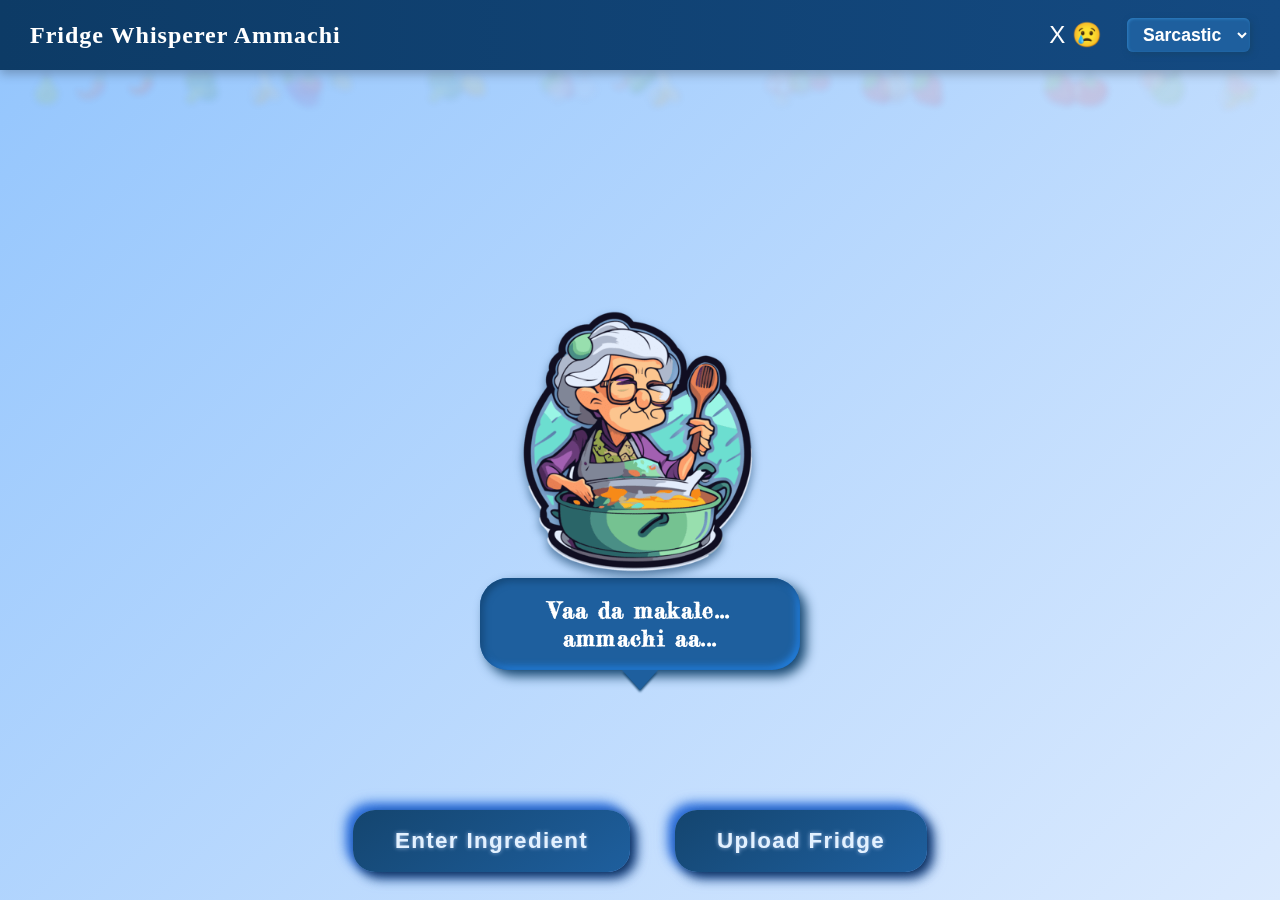
<file: frontend/index.html>
<!DOCTYPE html>
<html lang="en" >
<head>
  <meta charset="UTF-8" />
  <meta name="viewport" content="width=device-width, initial-scale=1" />
  <title>Fridge Whisperer Ammachi - Multi Page Single File</title>
  <link href="https://fonts.googleapis.com/css2?family=Baloo+Bhai&family=Fredericka+the+Great&display=swap" rel="stylesheet" />
  <link rel="stylesheet" href="style.css" />
</head>
<body>

  <div class="top-bar">
    <span class="title">Fridge Whisperer Ammachi</span>

    <div class="top-bar-right">
      <button class="exit-btn" title="Exit App">X 😢</button>

      <select id="mood-selector" aria-label="Select Ammachi's mood" title="Select Ammachi's mood">
        <option value="sarcastic" selected>Sarcastic</option>
        <option value="sad">Sad</option>
        <option value="happy">Happy</option>
        <option value="angry">Angry</option>
      </select>
    </div>
  </div>

  <!-- Exit popup toast -->
  <div id="exit-popup" class="popup-toast" style="display:none;">
    <span class="popup-text">povuvaano makkale 😢</span>
    <button id="exit-ok-btn" class="popup-btn" aria-label="Confirm exit">OK</button>
  </div>

  <!-- Falling veggies container (shared) -->
  <div id="falling-veggies"></div>

  <!-- Home Section -->
  <main id="home-page" class="main-container">

    <div class="ammachi-popup" role="region" aria-label="Ammachi speaking">
      <img
        src="assets/small.png"
        alt="Ammachi"
        class="ammachi-img"
        draggable="false"
      />
      <div class="speech-bubble" role="dialog" aria-live="polite">
        <!-- Initial dialogue text set by JS -->
      </div>
    </div>

    <div class="button-row">
      <button class="action-btn" id="enter-ingredient-btn">Enter Ingredient</button>
      <button class="action-btn" id="upload-fridge-btn">Upload Fridge</button>
    </div>

  </main>

  <!-- Upload Section - initially hidden -->
  <main id="upload-page" class="main-container" style="display:none; flex-direction: column; gap: 30px;">

    <div class="ammachi-popup" role="region" aria-label="Ammachi speaking on upload page">
             <img
         src="assets/small.png"
         alt="Ammachi"
         class="ammachi-img"
         draggable="false"
       />
      <div class="speech-bubble" role="dialog" aria-live="polite">
        Upload cheyyeda makale... Ammachi nokkate!
      </div>
    </div>

    <label for="fridge-image-upload" class="upload-label">
      Choose a fridge image to upload
    </label>
    <input
      type="file"
      id="fridge-image-upload"
      accept="image/*"
      style="cursor:pointer;"
    />

    <button class="action-btn" id="detect-ingredients-btn" style="align-self: center; max-width: 200px;">
      Detect Ingredients
    </button>

    <button class="action-btn" id="back-home-btn" style="align-self: center; max-width: 200px;">
      ← Back to Home
    </button>

    <!-- Results container -->
    <div id="results-container" style="display: none; margin-top: 20px; max-width: 600px; align-self: center; background-color: white; padding: 20px; border-radius: 10px; box-shadow: 0 2px 10px rgba(0,0,0,0.1);">
      <h3 style="color: #0D3B66; margin-bottom: 15px;">Detected Ingredients:</h3>
      <div id="ingredients-list" style="margin-bottom: 20px;"></div>
      <h3 style="color: #0D3B66; margin-bottom: 15px;">Recipe Suggestions:</h3>
      <div id="recipes-display" style="white-space: pre-line; line-height: 1.6; background-color: #f7f8fa; padding: 15px; border-radius: 8px; border-left: 4px solid #0d6efd;"></div>
    </div>

  </main>

  <script src="fallingVeggies.js"></script>

  <script>
    // Wait for DOM to be fully loaded
    document.addEventListener('DOMContentLoaded', function() {
      const ammachiDialogue = document.querySelector('#home-page .speech-bubble');
      const uploadDialogue = document.querySelector('#upload-page .speech-bubble');
      const moodSelector = document.getElementById('mood-selector');
      const exitBtn = document.querySelector('.exit-btn');
      const exitPopup = document.getElementById('exit-popup');
      const exitOkBtn = document.getElementById('exit-ok-btn');

    const dialogues = {
      sad: "Aiyo... enna sad feelings, makale...",
      sarcastic: "Vaa da makale... ammachi aa...",
      happy: "aaha makale sugalle! Ammachi super aa irukku!",
      angry: "Entha da ninak vende shalyame! huhhhh karyam para!",
    };

    // Upload page dialogues depending on mood
    function getUploadDialogue(mood) {
      switch(mood) {
        case 'sad':
          return "Upload cheyy makale... Ammachi konjam sad aa";
        case 'happy':
          return "Upload cheyy makale....! nokate enthokeya ille nn!";
        case 'angry':
          return "vegam upload cheyyada! samayam povunu";
        case 'sarcastic':
        default:
          return "Upload cheyy makale... ammachi nokate aa dharithryam pidicha fridge!";
      }
    }

    // Set initial home dialogue
    ammachiDialogue.innerHTML = dialogues[moodSelector.value];
    uploadDialogue.innerHTML = getUploadDialogue(moodSelector.value);

    // Update dialogue on mood change (home page and upload page)
    moodSelector.addEventListener('change', () => {
      const mood = moodSelector.value;
      ammachiDialogue.innerHTML = dialogues[mood] || dialogues.sarcastic;
      uploadDialogue.innerHTML = getUploadDialogue(mood);
    });

    // Exit button click: show popup toast
    exitBtn.addEventListener('click', () => {
      exitPopup.style.display = 'flex';
    });

    // Exit popup OK button: close window
    exitOkBtn.addEventListener('click', () => {
      exitPopup.style.display = 'none';
      // Try to close window (only works if opened by script)
      window.close();

      // fallback: redirect blank (some browsers don't allow window.close())
      setTimeout(() => {
        window.location.href = 'about:blank';
      }, 100);
    });

    // Toggle to Upload page
    document.getElementById('upload-fridge-btn').addEventListener('click', () => {
      document.getElementById('home-page').style.display = 'none';
      document.getElementById('upload-page').style.display = 'flex';

      // Update upload page Ammachi text for current mood
      uploadDialogue.innerHTML = getUploadDialogue(moodSelector.value);
    });

    // Back to Home button
    document.getElementById('back-home-btn').addEventListener('click', () => {
      document.getElementById('upload-page').style.display = 'none';
      document.getElementById('home-page').style.display = 'flex';
    });

    // Detect Ingredients button functionality
    document.getElementById('detect-ingredients-btn').addEventListener('click', async () => {
      const fileInput = document.getElementById('fridge-image-upload');
      const resultsContainer = document.getElementById('results-container');
      const ingredientsList = document.getElementById('ingredients-list');
      const recipesDisplay = document.getElementById('recipes-display');
      const detectBtn = document.getElementById('detect-ingredients-btn');

      if (!fileInput.files.length) {
        alert('Please upload an image first!');
        return;
      }

      // Disable button and show loading
      detectBtn.disabled = true;
      detectBtn.textContent = 'Detecting...';

      try {
        // Create FormData for file upload
        const formData = new FormData();
        formData.append('file', fileInput.files[0]);

        // Get API URL based on environment
        const apiUrl = window.location.hostname === 'localhost' || window.location.hostname === '127.0.0.1' 
          ? 'http://localhost:8000/api/upload'
          : 'https://fridge-ammachi.onrender.com/api/upload';
        
        // Make API call to backend
        const response = await fetch(apiUrl, {
          method: 'POST',
          body: formData
        });

        const result = await response.json();

        if (result.success !== false) {
          // Display detected ingredients
          ingredientsList.innerHTML = result.detected_items.map(item => 
            `<span style="background-color: #1E5F9E; color: white; padding: 5px 10px; border-radius: 15px; margin: 2px; display: inline-block; font-size: 0.9em;">${item}</span>`
          ).join(' ');

          // Display recipes
          recipesDisplay.innerHTML = result.recipes.replace(/\n/g, '<br>');

          // Show results
          resultsContainer.style.display = 'block';

          // Update Ammachi dialogue for success
          uploadDialogue.innerHTML = "Nalla ingredients kandu! Ippo oru nalla curry undakkam!";
        } else {
          // Show error message from Ammachi
          uploadDialogue.innerHTML = result.message || "Onnum kandilla, try again!";
        }

      } catch (error) {
        console.error('Error:', error);
        uploadDialogue.innerHTML = "Error aayirunnu, try again!";
      } finally {
        // Re-enable button
        detectBtn.disabled = false;
        detectBtn.textContent = 'Detect Ingredients';
      }
    });
    });
  </script>

</body>
</html>
</file>
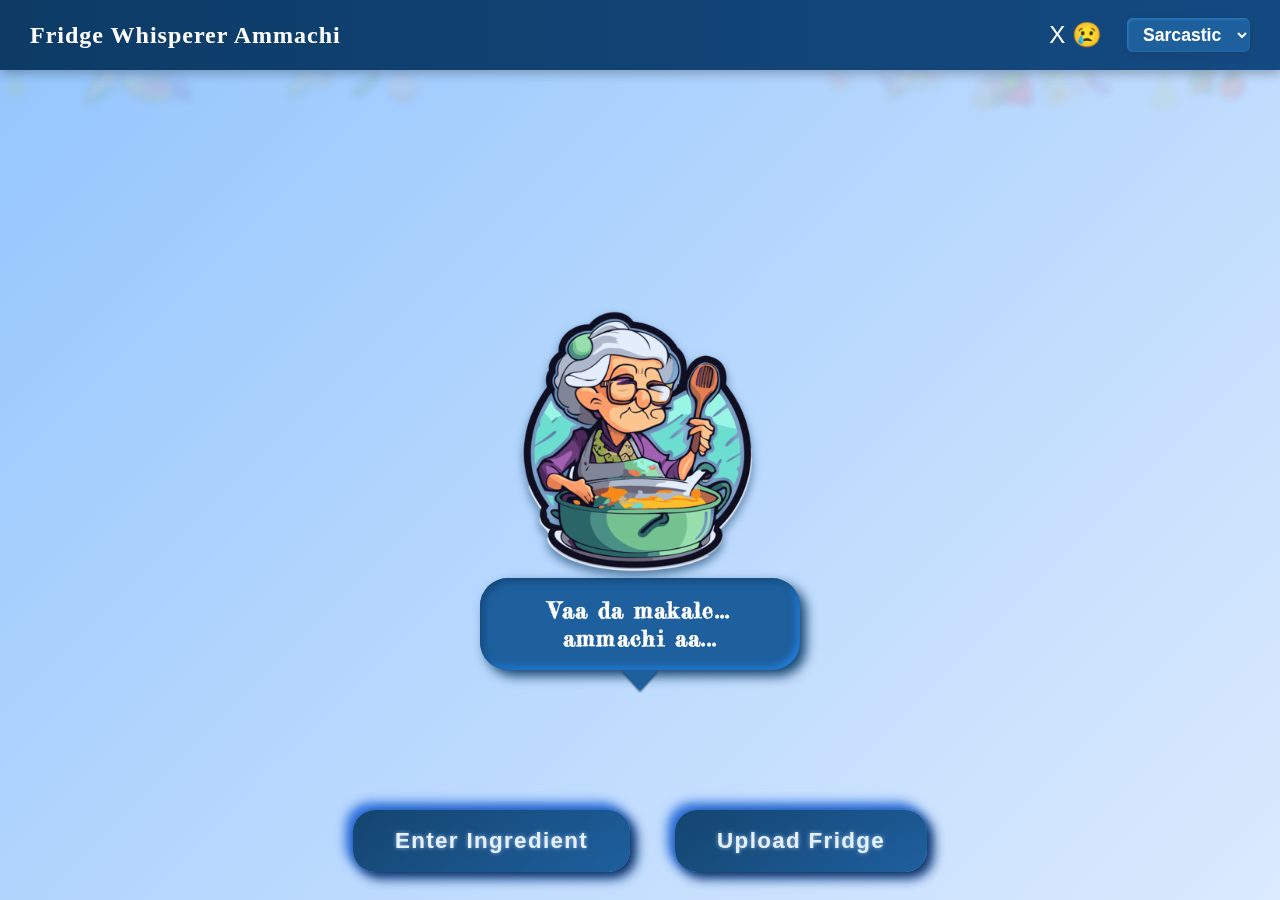
<file: static/index.html>
<!DOCTYPE html>
<html lang="en" >
<head>
  <meta charset="UTF-8" />
  <meta name="viewport" content="width=device-width, initial-scale=1" />
  <title>Fridge Whisperer Ammachi - Multi Page Single File</title>
  <link href="https://fonts.googleapis.com/css2?family=Baloo+Bhai&family=Fredericka+the+Great&display=swap" rel="stylesheet" />
  <link rel="stylesheet" href="/static/style.css" />
</head>
<body>

  <div class="top-bar">
    <span class="title">Fridge Whisperer Ammachi</span>

    <div class="top-bar-right">
      <button class="exit-btn" title="Exit App">X 😢</button>

      <select id="mood-selector" aria-label="Select Ammachi's mood" title="Select Ammachi's mood">
        <option value="sarcastic" selected>Sarcastic</option>
        <option value="sad">Sad</option>
        <option value="happy">Happy</option>
        <option value="angry">Angry</option>
      </select>
    </div>
  </div>

  <!-- Exit popup toast -->
  <div id="exit-popup" class="popup-toast" style="display:none;">
    <span class="popup-text">povuvaano makkale 😢</span>
    <button id="exit-ok-btn" class="popup-btn" aria-label="Confirm exit">OK</button>
  </div>

  <!-- Falling veggies container (shared) -->
  <div id="falling-veggies"></div>

  <!-- Home Section -->
  <main id="home-page" class="main-container">

    <div class="ammachi-popup" role="region" aria-label="Ammachi speaking">
      <img
        src="/static/small.png"
        alt="Ammachi"
        class="ammachi-img"
        draggable="false"
      />
      <div class="speech-bubble" role="dialog" aria-live="polite">
        <!-- Initial dialogue text set by JS -->
      </div>
    </div>

    <div class="button-row">
      <button class="action-btn" id="enter-ingredient-btn">Enter Ingredient</button>
      <button class="action-btn" id="upload-fridge-btn">Upload Fridge</button>
    </div>

  </main>

  <!-- Upload Section - initially hidden -->
  <main id="upload-page" class="main-container" style="display:none; flex-direction: column; gap: 30px;">

    <div class="ammachi-popup" role="region" aria-label="Ammachi speaking on upload page">
      <img
        src="/static/small.png"
        alt="Ammachi"
        class="ammachi-img"
        draggable="false"
      />
      <div class="speech-bubble" role="dialog" aria-live="polite">
        Upload cheyyeda makale... Ammachi nokkate!
      </div>
    </div>

    <label for="fridge-image-upload" class="upload-label">
      Choose a fridge image to upload
    </label>
    <input
      type="file"
      id="fridge-image-upload"
      accept="image/*"
      style="cursor:pointer;"
    />

    <button class="action-btn" id="detect-ingredients-btn" style="align-self: center; max-width: 200px;">
      Detect Ingredients
    </button>

    <button class="action-btn" id="back-home-btn" style="align-self: center; max-width: 200px;">
      ← Back to Home
    </button>

    <!-- Results container -->
    <div id="results-container" style="display: none; margin-top: 20px; max-width: 600px; align-self: center; background-color: white; padding: 20px; border-radius: 10px; box-shadow: 0 2px 10px rgba(0,0,0,0.1);">
      <h3 style="color: #0D3B66; margin-bottom: 15px;">Detected Ingredients:</h3>
      <div id="ingredients-list" style="margin-bottom: 20px;"></div>
      <h3 style="color: #0D3B66; margin-bottom: 15px;">Recipe Suggestions:</h3>
      <div id="recipes-display" style="white-space: pre-line; line-height: 1.6; background-color: #f7f8fa; padding: 15px; border-radius: 8px; border-left: 4px solid #0d6efd;"></div>
    </div>

  </main>

  <script src="/static/fallingVeggies.js"></script>

  <script>
    const ammachiDialogue = document.querySelector('#home-page .speech-bubble');
    const uploadDialogue = document.querySelector('#upload-page .speech-bubble');
    const moodSelector = document.getElementById('mood-selector');
    const exitBtn = document.querySelector('.exit-btn');
    const exitPopup = document.getElementById('exit-popup');
    const exitOkBtn = document.getElementById('exit-ok-btn');

    const dialogues = {
      sad: "Aiyo... enna sad feelings, makale...",
      sarcastic: "Vaa da makale... ammachi aa...",
      happy: "aaha makale sugalle! Ammachi super aa irukku!",
      angry: "Entha da ninak vende shalyame! huhhhh karyam para!",
    };

    // Set initial home dialogue
    ammachiDialogue.innerHTML = dialogues[moodSelector.value];
    uploadDialogue.innerHTML = getUploadDialogue(moodSelector.value);

    // Update dialogue on mood change (home page and upload page)
    moodSelector.addEventListener('change', () => {
      const mood = moodSelector.value;
      ammachiDialogue.innerHTML = dialogues[mood] || dialogues.sarcastic;
      uploadDialogue.innerHTML = getUploadDialogue(mood);
    });

    // Exit button click: show popup toast
    exitBtn.addEventListener('click', () => {
      exitPopup.style.display = 'flex';
    });

    // Exit popup OK button: close window
    exitOkBtn.addEventListener('click', () => {
      exitPopup.style.display = 'none';
      // Try to close window (only works if opened by script)
      window.close();

      // fallback: redirect blank (some browsers don't allow window.close())
      setTimeout(() => {
        window.location.href = 'about:blank';
      }, 100);
    });

    // Toggle to Upload page
    document.getElementById('upload-fridge-btn').addEventListener('click', () => {
      document.getElementById('home-page').style.display = 'none';
      document.getElementById('upload-page').style.display = 'flex';

      // Update upload page Ammachi text for current mood
      uploadDialogue.innerHTML = getUploadDialogue(moodSelector.value);
    });

    // Back to Home button
    document.getElementById('back-home-btn').addEventListener('click', () => {
      document.getElementById('upload-page').style.display = 'none';
      document.getElementById('home-page').style.display = 'flex';
    });

    // Detect Ingredients button functionality
    document.getElementById('detect-ingredients-btn').addEventListener('click', async () => {
      const fileInput = document.getElementById('fridge-image-upload');
      const resultsContainer = document.getElementById('results-container');
      const ingredientsList = document.getElementById('ingredients-list');
      const recipesDisplay = document.getElementById('recipes-display');
      const detectBtn = document.getElementById('detect-ingredients-btn');

      if (!fileInput.files.length) {
        alert('Please upload an image first!');
        return;
      }

      // Disable button and show loading
      detectBtn.disabled = true;
      detectBtn.textContent = 'Detecting...';

      try {
        // Create FormData for file upload
        const formData = new FormData();
        formData.append('file', fileInput.files[0]);

        // Make API call to backend
        const response = await fetch('/upload', {
          method: 'POST',
          body: formData
        });

        const result = await response.json();

        if (result.success !== false) {
          // Display detected ingredients
          ingredientsList.innerHTML = result.detected_items.map(item => 
            `<span style="background-color: #1E5F9E; color: white; padding: 5px 10px; border-radius: 15px; margin: 2px; display: inline-block; font-size: 0.9em;">${item}</span>`
          ).join(' ');

          // Display recipes
          recipesDisplay.innerHTML = result.recipes.replace(/\n/g, '<br>');

          // Show results
          resultsContainer.style.display = 'block';

          // Update Ammachi dialogue for success
          uploadDialogue.innerHTML = "Nalla ingredients kandu! Ippo oru nalla curry undakkam!";
        } else {
          // Show error message from Ammachi
          uploadDialogue.innerHTML = result.message || "Onnum kandilla, try again!";
        }

      } catch (error) {
        console.error('Error:', error);
        uploadDialogue.innerHTML = "Error aayirunnu, try again!";
      } finally {
        // Re-enable button
        detectBtn.disabled = false;
        detectBtn.textContent = 'Detect Ingredients';
      }
    });

    // Upload page dialogues depending on mood
    function getUploadDialogue(mood) {
      switch(mood) {
        case 'sad':
          return "Upload cheyy makale... Ammachi konjam sad aa";
        case 'happy':
          return "Upload cheyy makale....! nokate enthokeya ille nn!";
        case 'angry':
          return "vegam upload cheyyada! samayam povunu";
        case 'sarcastic':
        default:
          return "Upload cheyy makale... ammachi nokate aa dharithryam pidicha fridge!";
      }
    }
  </script>

</body>
</html>
</file>
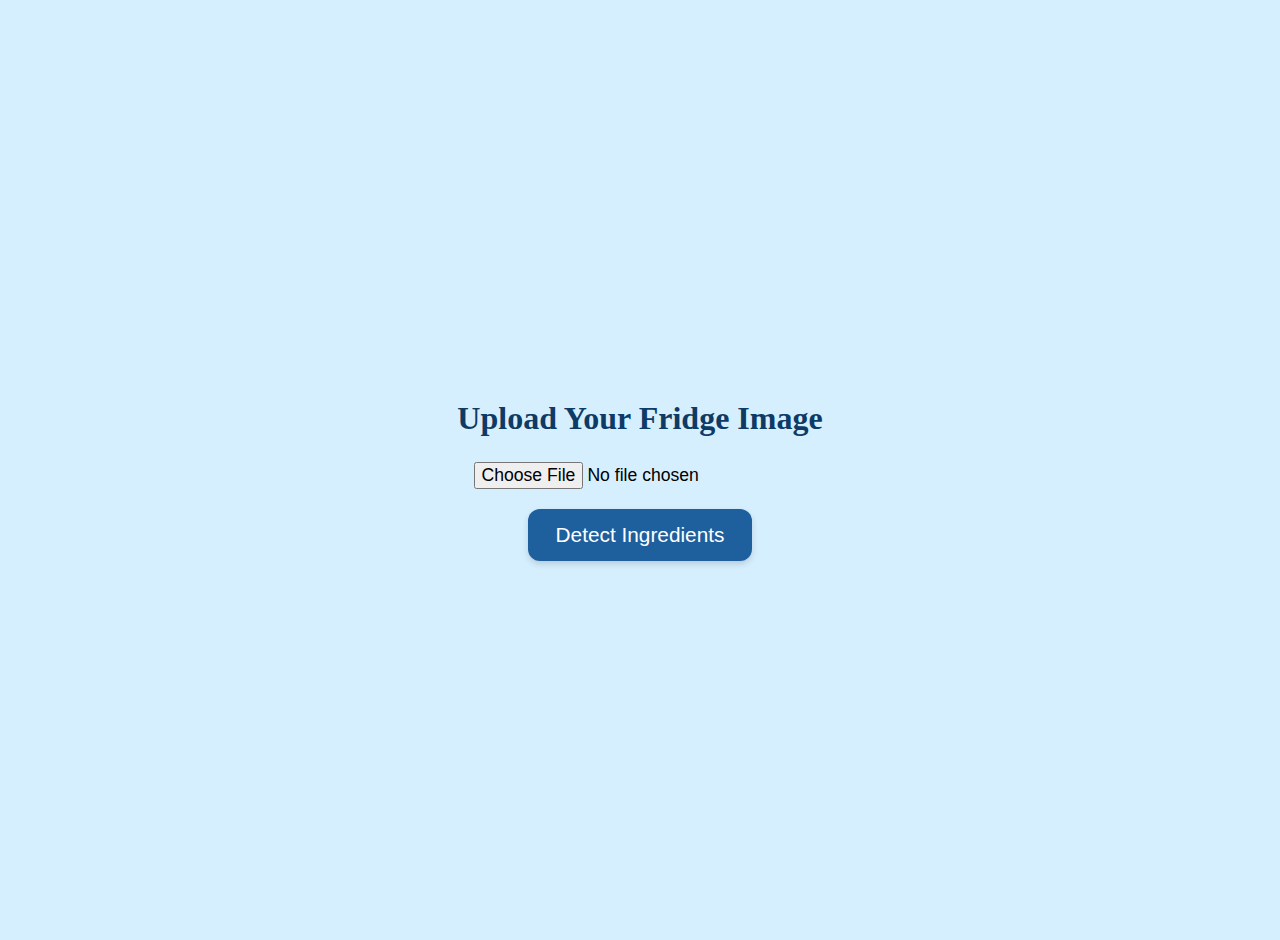
<file: upload.html>
<!DOCTYPE html>
<html lang="en">
<head>
<meta charset="UTF-8" />
<title>Upload Fridge Image - Fridge Whisperer Ammachi</title>
<link rel="stylesheet" href="upload-style.css" />
</head>
<body>

  <h1>Upload Your Fridge Image</h1>
  <input type="file" id="fridge-image" accept="image/*" />
  <button id="detect-btn" class="action-btn">Detect Ingredients</button>

  <div class="ammachi-popup" id="ammachi-popup">
    <div id="popup-text"></div>
    <button class="close-popup-btn" id="close-popup">Okay Ammachi</button>
  </div>

<script>
  const popup = document.getElementById('ammachi-popup');
  const popupText = document.getElementById('popup-text');
  const closeBtn = document.getElementById('close-popup');
  const detectBtn = document.getElementById('detect-btn');
  const fileInput = document.getElementById('fridge-image');

  // Sample sarcastic dialogues in Manglish
  const ammachisLines = [
    "Dharidhryam, poyi kanji indakeda!",
    "Evideya ee fridge? Oru chodyam alle?",
    "Onnum illa, ente veettil aanu oru sadhyam.",
    "Ippo poyi pazhaya curry undakkam.",
    "Innale shopping cheythilla alle?",
  ];

  detectBtn.addEventListener('click', () => {
    if (!fileInput.files.length) {
      alert('Please upload an image first!');
      return;
    }

    // Simulate image detection delay
    detectBtn.disabled = true;
    detectBtn.textContent = 'Detecting...';

    setTimeout(() => {
      detectBtn.disabled = false;
      detectBtn.textContent = 'Detect Ingredients';

      // Pick a random Ammachi line
      const randomLine = ammachisLines[Math.floor(Math.random() * ammachisLines.length)];
      popupText.textContent = randomLine;

      // Show the popup
      popup.style.display = 'block';
    }, 1500);
  });

  closeBtn.addEventListener('click', () => {
    popup.style.display = 'none';
  });
</script>

</body>
</html>
</file>
<file: upload-style.css>
body {
    background-color: #D6EFFF;
    font-family: 'Baloo Bhai', cursive;
    display: flex;
    flex-direction: column;
    align-items: center;
    justify-content: center;
    height: 100vh;
    margin: 0;
    padding: 20px;
}

h1 {
    color: #0D3B66;
    margin-bottom: 25px;
}

input[type="file"] {
    margin-bottom: 20px;
    font-size: 1.1em;
    cursor: pointer;
}

.action-btn {
    background-color: #1E5F9E;
    color: white;
    border: none;
    padding: 14px 28px;
    border-radius: 12px;
    font-size: 1.3em;
    cursor: pointer;
    transition: background-color 0.3s ease;
    box-shadow: 0 3px 6px rgba(0,0,0,0.15);
}

.action-btn:hover {
    background-color: #2E80C4;
}

.ammachi-popup {
    position: fixed;
    top: 30%;
    left: 50%;
    transform: translate(-50%, -50%);
    background-color: #1E5F9E;
    color: white;
    padding: 25px 30px;
    border-radius: 20px;
    max-width: 300px;
    font-size: 1.4em;
    font-weight: 700;
    text-align: center;
    display: none; /* Hidden initially */
    box-shadow: 0 4px 15px rgba(0,0,0,0.3);
    z-index: 9999;
    user-select: none;
}

.close-popup-btn {
    margin-top: 15px;
    background-color: #0D3B66;
    border: none;
    color: white;
    padding: 10px 20px;
    font-size: 1em;
    border-radius: 12px;
    cursor: pointer;
    box-shadow: 0 2px 8px rgba(0,0,0,0.2);
}

.close-popup-btn:hover {
    background-color: #2E80C4;
}
</file>
<file: frontend/style.css>
/* Reset */
* {
  box-sizing: border-box;
  margin: 0;
  padding: 0;
  user-select: none;
}
body, html {
  height: 100%;
  font-family: 'Baloo Bhai', cursive;
  background: linear-gradient(135deg, #93c5fd 0%, #dbeafe 100%);
  overflow-x: hidden;
  display: flex;
  flex-direction: column;
}

/* Top Bar */
.top-bar {
  height: 70px;
  background: linear-gradient(90deg, #0d3b66, #144a82);
  box-shadow: 0 4px 10px rgba(0, 0, 0, 0.25);
  color: white;
  display: flex;
  align-items: center;
  justify-content: space-between;
  padding: 0 30px;
  font-size: 1.5rem;
  font-weight: 700;
  letter-spacing: 1px;
  flex-shrink: 0;
  z-index: 3000;
}

.top-bar-right {
  display: flex;
  align-items: center;
  gap: 15px;
}

.exit-btn {
  background: transparent;
  border: none;
  font-size: 1.5rem;
  color: white;
  cursor: pointer;
  display: flex;
  align-items: center;
  gap: 6px;
  padding: 5px 10px;
  border-radius: 6px;
  transition: background-color 0.3s ease;
  user-select: none;
}

.exit-btn:hover {
  background-color: #1e5f9e;
}

#mood-selector {
  background: #1e5f9e;
  color: white;
  border: none;
  border-radius: 6px;
  padding: 6px 12px;
  font-size: 1.1rem;
  font-weight: 600;
  cursor: pointer;
  user-select: none;
  box-shadow:
    2px 2px 6px #14456f,
    inset 1px 1px 3px #2e80c4;
  transition: background-color 0.3s ease;
}

#mood-selector:hover,
#mood-selector:focus {
  background-color: #2e80c4;
  outline: none;
  box-shadow:
    0 0 10px #72a9f9,
    inset 1px 1px 4px #4b9bff;
}

/* Falling veggies container */
#falling-veggies {
  position: fixed;
  top: 70px; /* below top bar */
  left: 0;
  width: 100%;
  height: calc(100vh - 70px);
  pointer-events: none;
  overflow: hidden;
  z-index: 10;
  filter: blur(3px);
  opacity: 0.18;
}

/* Veggie emojis style and animation */
.veggie {
  position: absolute;
  animation-name: fall;
  animation-timing-function: linear;
  animation-iteration-count: infinite;
  animation-fill-mode: forwards;
  user-select: none;
  filter: drop-shadow(0 0 1px #0d3b66cc);
  will-change: transform;
  /* left, font-size, animation-duration & delay set inline by JS */
}

/* Falling animation with sway */
@keyframes fall {
  0% {
    transform: translateY(-10vh) translateX(0);
  }
  25% {
    transform: translateY(25vh) translateX(5vw);
  }
  50% {
    transform: translateY(50vh) translateX(-3vw);
  }
  75% {
    transform: translateY(75vh) translateX(4vw);
  }
  100% {
    transform: translateY(110vh) translateX(0);
  }
}

/* Main container */
.main-container {
  flex: 1;
  display: flex;
  justify-content: center;
  align-items: center;
  padding: 30px;
  position: relative;
  z-index: 100;
  flex-direction: column;
  gap: 20px;
}

/* Ammachi popup container */
.ammachi-popup {
  display: flex;
  flex-direction: column;
  align-items: center;
  gap: 6px; /* reduced gap to bring bubble closer */
  cursor: default;
}

/* Ammachi transparent image */
.ammachi-img {
  width: 280px;
  height: auto;
  user-select: none;
  filter: drop-shadow(0 5px 5px rgba(13, 59, 102, 0.6));
  transition: transform 0.3s ease;
}
.ammachi-img:hover {
  transform: scale(1.08) rotate(-3deg);
}

/* Speech bubble below Ammachi */
.speech-bubble {
  background: #1e5f9e;
  color: white;
  padding: 18px 28px;
  max-width: 320px;
  font-size: 1.4rem;
  font-weight: 700;
  font-family: 'Fredericka the Great', cursive;
  border-radius: 28px;
  box-shadow:
    inset 3px 3px 7px #154777,
    inset -3px -3px 7px #2483e5,
    6px 6px 12px #14456f;
  text-align: center;
  letter-spacing: 0.06em;
  user-select: none;
  position: relative;
  margin-top: -8px; /* lift speech bubble closer to image */
}

/* Bubble tail below the box */
.speech-bubble::after {
  content: "";
  position: absolute;
  top: 100%;
  left: 50%;
  margin-left: -18px;
  width: 0;
  height: 0;
  border-left: 18px solid transparent;
  border-right: 18px solid transparent;
  border-top: 20px solid #1e5f9e;
  filter: drop-shadow(0 2px 1px #14456f);
}

/* Buttons fixed at bottom */
.button-row {
  position: fixed;
  bottom: 28px;
  left: 0;
  right: 0;
  display: flex;
  justify-content: center;
  gap: 45px;
  z-index: 3000;
  padding: 0 20px;
  pointer-events: auto;
}

.action-btn {
  background: linear-gradient(145deg, #14456f, #1e5f9e);
  border: none;
  border-radius: 22px;
  box-shadow:
    5px 5px 12px #0a2c58,
    -5px -5px 12px #2a6edc;
  padding: 18px 42px;
  font-size: 1.4rem;
  color: #e3f1ff;
  font-weight: 700;
  cursor: pointer;
  transition: all 0.35s ease;
  text-shadow: 0 0 4px #c0d8ffbb;
  letter-spacing: 0.06em;
  user-select: none;
  filter: drop-shadow(0 0 3px #2a6edcaa);
}

.action-btn:hover,
.action-btn:focus {
  outline: none;
  filter: drop-shadow(0 0 12px #9fc6ffdd);
  box-shadow:
    0 0 18px #5b8ae3,
    inset 0 0 10px #7ea3ef;
  transform: scale(1.07) rotate(-1deg);
}

/* Modal for Upload Form - same styling as main app */
.modal {
  position: fixed;
  z-index: 4000; /* Above all other content */
  left: 0;
  top: 0;
  width: 100%;
  height: 100%;
  overflow: auto;
  background-color: rgba(0,0,0,0.4);
  display: none; /* Hidden by default */
  justify-content: center;
  align-items: center;
}

.modal-content {
  background: linear-gradient(135deg, #93c5fd 0%, #dbeafe 100%);
  padding: 40px;
  border-radius: 20px;
  box-shadow: 0 5px 15px rgba(0,0,0,0.5);
  max-width: 500px;
  width: 90%;
  text-align: center;
  position: relative;
}

.modal h1 {
  font-size: 2rem;
  margin-bottom: 20px;
  color: #0d3b66;
  font-family: 'Fredericka the Great', cursive;
}

.modal input[type="file"] {
  display: block;
  margin: 20px auto;
  border: 2px dashed #1e5f9e;
  padding: 20px;
  border-radius: 10px;
  background-color: #e3f1ff;
  color: #1e5f9e;
  cursor: pointer;
}

/* Popup toast style for exit */
.popup-toast {
  position: fixed;
  top: 20px;
  left: 50%;
  transform: translateX(-50%);
  background: #609edc;
  color: #e3f1ff;
  font-family: 'Baloo Bhai', cursive;
  padding: 12px 20px;
  border-radius: 8px;
  box-shadow: 0px 4px 12px rgba(0,0,0,0.1);
  display: flex;
  align-items: center;
  gap: 10px;
  z-index: 3100;
}

.popup-btn {
  background: #1e5f9e;
  color: white;
  border: none;
  padding: 5px 12px;
  border-radius: 5px;
  cursor: pointer;
  font-family: inherit;
}

.popup-btn:hover {
  background: #0d3b66;
}

/* Responsive */
@media (max-width: 720px) {
  .ammachi-popup {
    gap: 12px;
  }
  .ammachi-img {
    width: 220px;
  }
  .speech-bubble {
    max-width: 280px;
    font-size: 1.2rem;
  }
  .button-row {
    gap: 30px;
    padding-bottom: 14px;
  }
}
</file>
<file: static/style.css>
/* Reset */
* {
  box-sizing: border-box;
  margin: 0;
  padding: 0;
  user-select: none;
}
body, html {
  height: 100%;
  font-family: 'Baloo Bhai', cursive;
  background: linear-gradient(135deg, #93c5fd 0%, #dbeafe 100%);
  overflow-x: hidden;
  display: flex;
  flex-direction: column;
}

/* Top Bar */
.top-bar {
  height: 70px;
  background: linear-gradient(90deg, #0d3b66, #144a82);
  box-shadow: 0 4px 10px rgba(0, 0, 0, 0.25);
  color: white;
  display: flex;
  align-items: center;
  justify-content: space-between;
  padding: 0 30px;
  font-size: 1.5rem;
  font-weight: 700;
  letter-spacing: 1px;
  flex-shrink: 0;
  z-index: 3000;
}

.top-bar-right {
  display: flex;
  align-items: center;
  gap: 15px;
}

.exit-btn {
  background: transparent;
  border: none;
  font-size: 1.5rem;
  color: white;
  cursor: pointer;
  display: flex;
  align-items: center;
  gap: 6px;
  padding: 5px 10px;
  border-radius: 6px;
  transition: background-color 0.3s ease;
  user-select: none;
}

.exit-btn:hover {
  background-color: #1e5f9e;
}

#mood-selector {
  background: #1e5f9e;
  color: white;
  border: none;
  border-radius: 6px;
  padding: 6px 12px;
  font-size: 1.1rem;
  font-weight: 600;
  cursor: pointer;
  user-select: none;
  box-shadow:
    2px 2px 6px #14456f,
    inset 1px 1px 3px #2e80c4;
  transition: background-color 0.3s ease;
}

#mood-selector:hover,
#mood-selector:focus {
  background-color: #2e80c4;
  outline: none;
  box-shadow:
    0 0 10px #72a9f9,
    inset 1px 1px 4px #4b9bff;
}

/* Falling veggies container */
#falling-veggies {
  position: fixed;
  top: 70px; /* below top bar */
  left: 0;
  width: 100%;
  height: calc(100vh - 70px);
  pointer-events: none;
  overflow: hidden;
  z-index: 10;
  filter: blur(3px);
  opacity: 0.18;
}

/* Veggie emojis style and animation */
.veggie {
  position: absolute;
  animation-name: fall;
  animation-timing-function: linear;
  animation-iteration-count: infinite;
  animation-fill-mode: forwards;
  user-select: none;
  filter: drop-shadow(0 0 1px #0d3b66cc);
  will-change: transform;
  /* left, font-size, animation-duration & delay set inline by JS */
}

/* Falling animation with sway */
@keyframes fall {
  0% {
    transform: translateY(-10vh) translateX(0);
  }
  25% {
    transform: translateY(25vh) translateX(5vw);
  }
  50% {
    transform: translateY(50vh) translateX(-3vw);
  }
  75% {
    transform: translateY(75vh) translateX(4vw);
  }
  100% {
    transform: translateY(110vh) translateX(0);
  }
}

/* Main container */
.main-container {
  flex: 1;
  display: flex;
  justify-content: center;
  align-items: center;
  padding: 30px;
  position: relative;
  z-index: 100;
  flex-direction: column;
  gap: 20px;
}

/* Ammachi popup container */
.ammachi-popup {
  display: flex;
  flex-direction: column;
  align-items: center;
  gap: 6px; /* reduced gap to bring bubble closer */
  cursor: default;
}

/* Ammachi transparent image */
.ammachi-img {
  width: 280px;
  height: auto;
  user-select: none;
  filter: drop-shadow(0 5px 5px rgba(13, 59, 102, 0.6));
  transition: transform 0.3s ease;
}
.ammachi-img:hover {
  transform: scale(1.08) rotate(-3deg);
}

/* Speech bubble below Ammachi */
.speech-bubble {
  background: #1e5f9e;
  color: white;
  padding: 18px 28px;
  max-width: 320px;
  font-size: 1.4rem;
  font-weight: 700;
  font-family: 'Fredericka the Great', cursive;
  border-radius: 28px;
  box-shadow:
    inset 3px 3px 7px #154777,
    inset -3px -3px 7px #2483e5,
    6px 6px 12px #14456f;
  text-align: center;
  letter-spacing: 0.06em;
  user-select: none;
  position: relative;
  margin-top: -8px; /* lift speech bubble closer to image */
}

/* Bubble tail below the box */
.speech-bubble::after {
  content: "";
  position: absolute;
  top: 100%;
  left: 50%;
  margin-left: -18px;
  width: 0;
  height: 0;
  border-left: 18px solid transparent;
  border-right: 18px solid transparent;
  border-top: 20px solid #1e5f9e;
  filter: drop-shadow(0 2px 1px #14456f);
}

/* Buttons fixed at bottom */
.button-row {
  position: fixed;
  bottom: 28px;
  left: 0;
  right: 0;
  display: flex;
  justify-content: center;
  gap: 45px;
  z-index: 3000;
  padding: 0 20px;
  pointer-events: auto;
}

.action-btn {
  background: linear-gradient(145deg, #14456f, #1e5f9e);
  border: none;
  border-radius: 22px;
  box-shadow:
    5px 5px 12px #0a2c58,
    -5px -5px 12px #2a6edc;
  padding: 18px 42px;
  font-size: 1.4rem;
  color: #e3f1ff;
  font-weight: 700;
  cursor: pointer;
  transition: all 0.35s ease;
  text-shadow: 0 0 4px #c0d8ffbb;
  letter-spacing: 0.06em;
  user-select: none;
  filter: drop-shadow(0 0 3px #2a6edcaa);
}

.action-btn:hover,
.action-btn:focus {
  outline: none;
  filter: drop-shadow(0 0 12px #9fc6ffdd);
  box-shadow:
    0 0 18px #5b8ae3,
    inset 0 0 10px #7ea3ef;
  transform: scale(1.07) rotate(-1deg);
}

/* Modal for Upload Form - same styling as main app */
.modal {
  position: fixed;
  z-index: 4000; /* Above all other content */
  left: 0;
  top: 0;
  width: 100%;
  height: 100%;
  overflow: auto;
  background-color: rgba(0,0,0,0.4);
  display: none; /* Hidden by default */
  justify-content: center;
  align-items: center;
}

.modal-content {
  background: linear-gradient(135deg, #93c5fd 0%, #dbeafe 100%);
  padding: 40px;
  border-radius: 20px;
  box-shadow: 0 5px 15px rgba(0,0,0,0.5);
  max-width: 500px;
  width: 90%;
  text-align: center;
  position: relative;
}

.modal h1 {
  font-size: 2rem;
  margin-bottom: 20px;
  color: #0d3b66;
  font-family: 'Fredericka the Great', cursive;
}

.modal input[type="file"] {
  display: block;
  margin: 20px auto;
  border: 2px dashed #1e5f9e;
  padding: 20px;
  border-radius: 10px;
  background-color: #e3f1ff;
  color: #1e5f9e;
  cursor: pointer;
}

/* Popup toast style for exit */
.popup-toast {
  position: fixed;
  top: 20px;
  left: 50%;
  transform: translateX(-50%);
  background: #609edc;
  color: #e3f1ff;
  font-family: 'Baloo Bhai', cursive;
  padding: 12px 20px;
  border-radius: 8px;
  box-shadow: 0px 4px 12px rgba(0,0,0,0.1);
  display: flex;
  align-items: center;
  gap: 10px;
  z-index: 3100;
}

.popup-btn {
  background: #1e5f9e;
  color: white;
  border: none;
  padding: 5px 12px;
  border-radius: 5px;
  cursor: pointer;
  font-family: inherit;
}

.popup-btn:hover {
  background: #0d3b66;
}

/* Responsive */
@media (max-width: 720px) {
  .ammachi-popup {
    gap: 12px;
  }
  .ammachi-img {
    width: 220px;
  }
  .speech-bubble {
    max-width: 280px;
    font-size: 1.2rem;
  }
  .button-row {
    gap: 30px;
    padding-bottom: 14px;
  }
}
</file>
